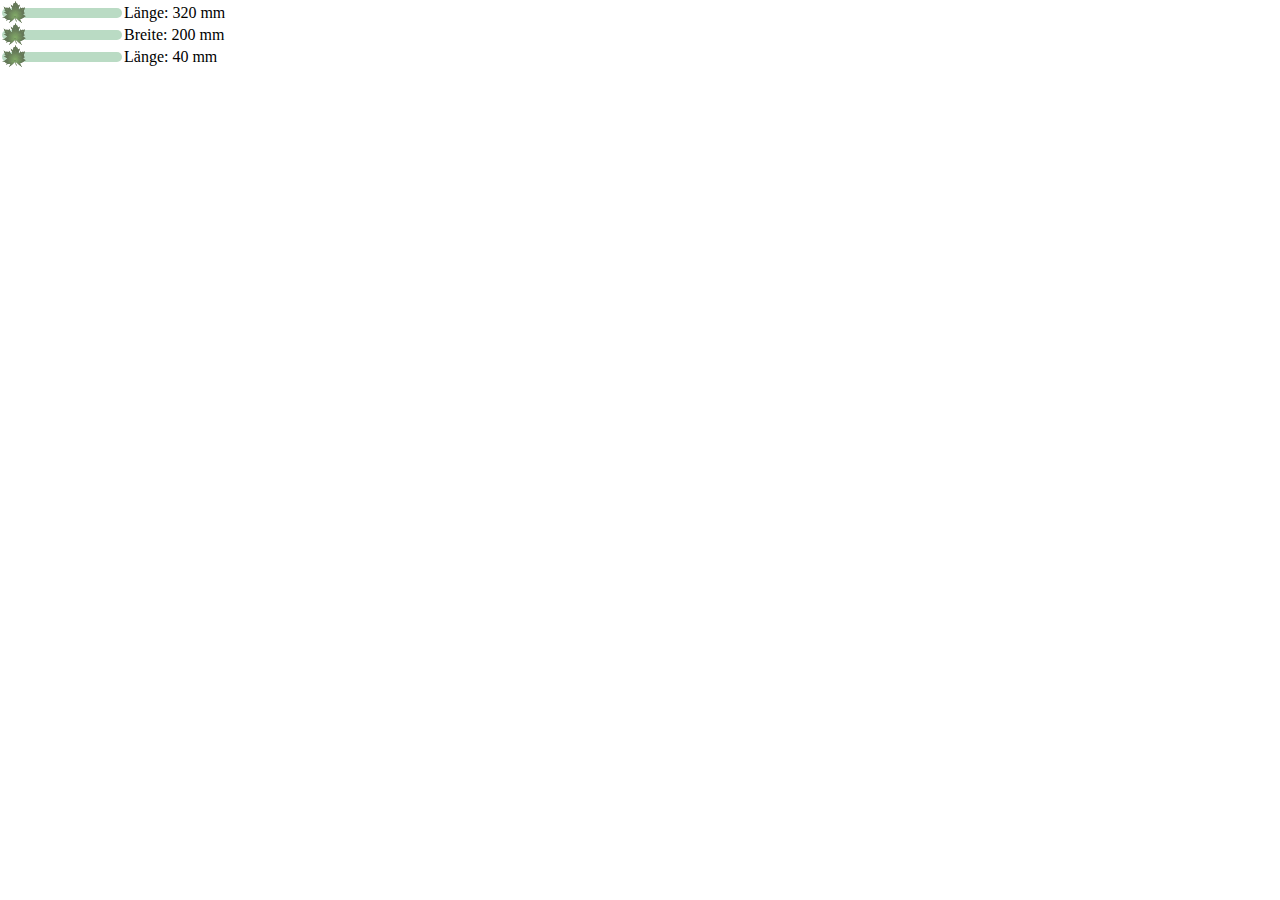
<file: test.html>
<!DOCTYPE html>
<html lang="en">
<head>
  <meta charset="UTF-8">
  <meta http-equiv="X-UA-Compatible" content="IE=edge">
  <meta name="viewport" content="width=device-width, initial-scale=1.0">
  <title>Document</title>
  <link rel = "stylesheet" type = "text/css" href = "./assets/style/style.css" />
  <script src="/assets/js/app.js" type="module" defer></script>
</head>
<body>
  <div id="boardContainer"></div>
  
</body>
</html>
</file>
<file: assets/style/style.css>
html, body {
    /* overflow: hidden; */
    width: 100%;
    height: 100%;
    margin: 0;
    padding: 0;
}

#renderCanvas {
    width: 50%;
    height: 50%;
    margin: 25px;
    touch-action: none;
    display: inline-block;
}
.container__input-group {
    display: flex;
    flex-wrap: wrap;
    align-items: center;
    margin: 2px 0 2px -5px;
    /* cursor: ns-resize; */
    width: fit-content;
}


.container__input-group > * {
    margin: 2px 5px;
    /* display: inline-block;  */
}

.container__input-group .input-group__label {
    display: block; 
}

.color-swatch {
    height: 40px;
    width: 40px;
    border-radius: 100%;
    box-shadow: inset 0 0 2px 0 rgba(255,255,255,0.5), 0 2px 2px rgba(0, 0, 0, 0.19);
    border-bottom: solid 2px #b5b5b5;
}

.container__cutting-board {
    margin-top: 20px;
    margin-bottom: 20px;
}

/* buttons */

.btn{
    display: inline-block;
    text-decoration: none;
    color: rgba(30, 30, 30, 0.685);/*IconColor*/
    width: 40px;
    height: 40px;
    line-height: 40px;
    font-size: 30px;
    border-radius: 50%;
    text-align: center;
    vertical-align: middle;
    overflow: hidden;
    font-weight: bold;
    background-image: -webkit-linear-gradient(#e8e8e8 0%, #d6d6d6 100%);
    background-image: linear-gradient(#e8e8e8 0%, #d6d6d6 100%);
    text-shadow: 1px 1px 1px rgba(255, 255, 255, 0.66);
    box-shadow: inset 0 2px 0 rgba(255,255,255,0.5), 0 2px 2px rgba(0, 0, 0, 0.19);
    border-bottom: solid 2px #b5b5b5;
    cursor: pointer;
}
.btn:active {/*onClick*/
    background-image: -webkit-linear-gradient(#efefef 0%, #d6d6d6 100%);
    box-shadow: inset 0 1px 0 rgba(255,255,255,0.5), 0 2px 2px rgba(0, 0, 0, 0.19);
    border-bottom: none;
}
.btn--green {
    /* color: rgba(10, 90, 10, 0.7); */
    background-image: -webkit-linear-gradient(#0d8030 0%, #0fa040 100%);
    background-image: linear-gradient(#0d8030 0%, #0fa040 100%);
}
.btn--green:hover {
    background-image: -webkit-linear-gradient(#057020 0%, #0f8020 100%);
}
.btn--green:active {
    background-image: -webkit-linear-gradient(#2da050 0%, #0fa040 100%);
}

.btn--red {
    /* color: rgba(70, 10, 10, 0.7); */
    background-image: -webkit-linear-gradient(#d0100d 0%, #c30808 100%);
    background-image: linear-gradient(#b0100d 0%, #c30808 100%);
}
.btn--red:hover {
    background-image: -webkit-linear-gradient(#a00520 0%, #b00f0f 100%);
}
.btn--red:active {
    background-image: -webkit-linear-gradient(#d02d50 0%, #c30808 100%);
}

.btn__add::after {
    content: "\271A";
}
.btn__remove::after {
    content: "\01F5D1"
}
.btn__move {
    cursor: grab;
    font-weight: 900;
}
.btn__move::after {
    content: "\21F3";
}

/* range slider  */
.input-group__input-range {
    -webkit-appearance: none;
    width: 100%;
    max-width: 120px;
    height: 10px;
    border-radius: 5px;
    background: #0d803066;
    outline: none;
    opacity: 0.7;
    -webkit-transition: .2s;
    transition: opacity .2s;
    margin-top: 8px;
  }
  
  .input-group__input-range:hover {
    opacity: 1;
  }
  
  .input-group__input-range::-webkit-slider-thumb {
    -webkit-appearance: none;
    appearance: none;
    width: 24px;
    height: 24px;
    border: 0;
    /* background: url('/assets/img/leaf01.svg'); */
    /* background: url('/assets/img/leaf02.svg'); */
    /* background: url('/assets/img/leaf03.svg'); */
    /* background: url('/assets/img/maple-bw.svg'); */
    background: url('/assets/img/maple.svg');
    /* background: url('/assets/img/oak-bw.svg'); */
    background-repeat: no-repeat;
    cursor: pointer;
  }
  
  .input-group__input-range::-moz-range-thumb {
    width: 24px;
    height: 24px;
    border: 0;
    background: url('/assets/img/leafpad3.svg');
    background-repeat: no-repeat;
    cursor: pointer;
  }


  /* sortable-js */
  /* .sortable-ghost { opacity: 0; } */



/* .sortable-chosen {
    background-color: #0d803066;
}
.sortable-chosen.sortable-ghost {
	opacity: 0;
}
.sortable-fallback {
	opacity: 1 !important;
    background-color: #0d803066;
} */


/* .sortable-chosen, .sortable-chosen.sortable-ghost {
    opacity: 0;
}
.sortable-ghost {
  background-color: #0d803066;
  opacity: 1 !important;
} */

.sortable-drag {
    opacity: 0;
}
.sortable-chosen, .sortable-ghost {
    background-color: #0d803066;
}

.hidden {
    display: none;
}
</file>
